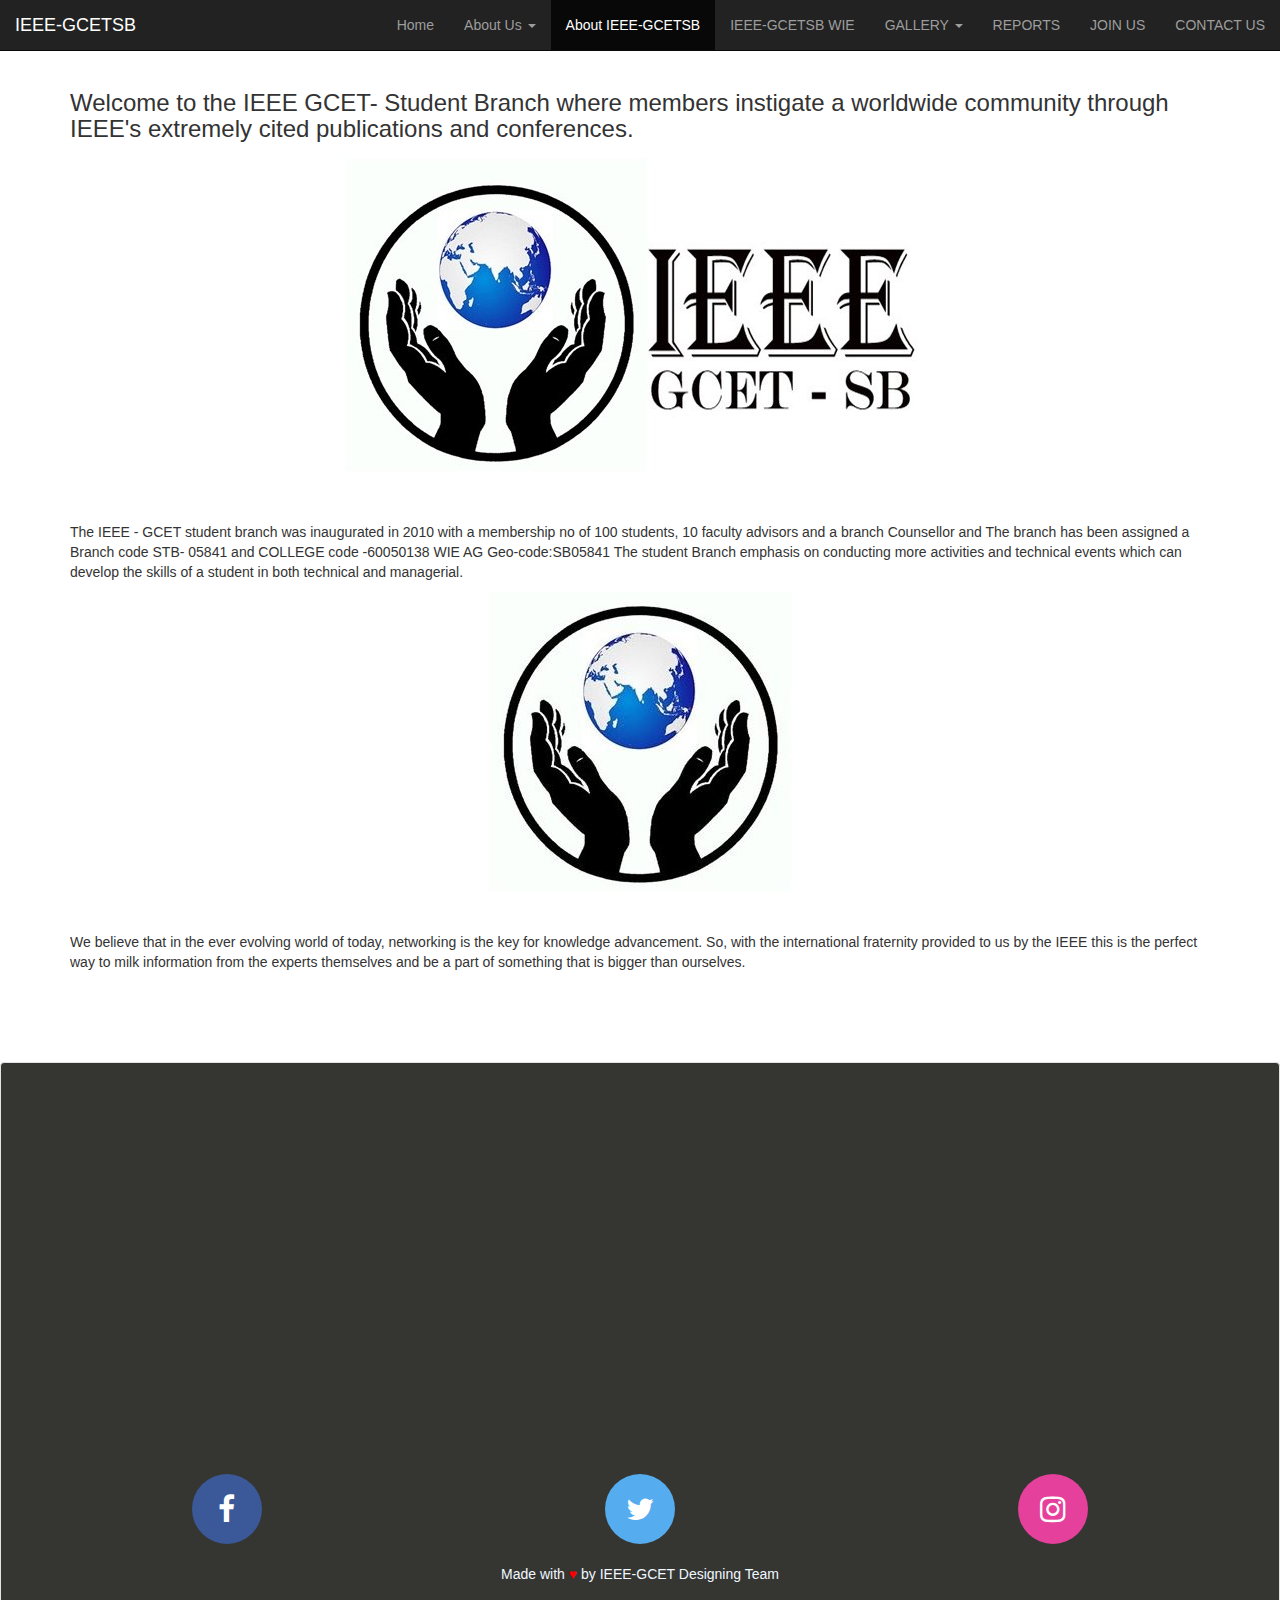
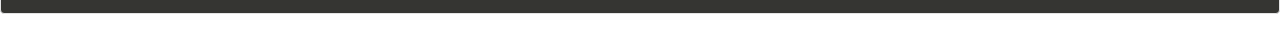
<file: aboutieeegcetsb.html>
<!DOCTYPE html>
<html lang="en">

<head>
    <meta charset="UTF-8">
    <meta name="viewport" content="width=device-width, initial-scale=1.0">
    <meta http-equiv="X-UA-Compatible" content="ie=edge">
    <title>IEEE GCET-SB</title>
    <link rel="shortcut icon" href="https://3.bp.blogspot.com/-KQO1pdufntE/WoKNzBY-bsI/AAAAAAAAAGI/lwPXk5Ss2jQSpM5NYCHuQgugQ5kQid55ACLcBGAs/s1600/Webp.net-resizeimage.png">
    <link rel="stylesheet" href="https://maxcdn.bootstrapcdn.com/bootstrap/3.3.7/css/bootstrap.min.css">
    <link rel="stylesheet" href="https://cdnjs.cloudflare.com/ajax/libs/font-awesome/4.7.0/css/font-awesome.min.css">
    <link rel="stylesheet" href="./footer.css">
    <script src="https://ajax.googleapis.com/ajax/libs/jquery/3.2.1/jquery.min.js"></script>
    <script src="https://maxcdn.bootstrapcdn.com/bootstrap/3.3.7/js/bootstrap.min.js"></script>
    <link rel="stylesheet" href="./footer.css">

    <style>
        body {
            padding-top: 70px;

        }
    </style>
</head>

<body>

        <nav class="navbar navbar-inverse navbar-fixed-top">
                <div class="container-fluid">
                  <!-- Brand and toggle get grouped for better mobile display -->
                  <div class="navbar-header">
                    <button type="button" class="navbar-toggle collapsed" data-toggle="collapse" data-target="#bs-example-navbar-collapse-1"
                      aria-expanded="false">
                      <span class="sr-only">Toggle navigation</span>
                      <span class="icon-bar"></span>
                      <span class="icon-bar"></span>
                      <span class="icon-bar"></span>
                    </button>
                    <a class="navbar-brand" href="#" style="color:white">IEEE-GCETSB</a>
                  </div>
            
                  <!-- Collect the nav links, forms, and other content for toggling -->
                  <div class="collapse navbar-collapse" id="bs-example-navbar-collapse-1">
                    <ul class="nav navbar-nav navbar-right">
                      <li>
                        <a href="./index.html">Home </a>
                      </li>
            
                      <li class="dropdown">
                        <a href="#" class="dropdown-toggle" data-toggle="dropdown" role="button" aria-haspopup="true" aria-expanded="false">About Us
                          <span class="caret"></span>
                        </a>
                        <ul class="dropdown-menu">
                          <li>
                            <a href="./about.html">About IEEE</a>
                          </li>
                          <li>
                            <a href="./about.html#ieeeexcom">IEEE Execom</a>
                          </li>
                          <li>
                            <a href="DESIGN EXECOM.html">Design Execom</a>
                          </li>
    
                        </ul>
                      </li> 
            
                      <li class="active">
                        <a href="./aboutieeegcetsb.html">About IEEE-GCETSB</a>
                      </li>
                      <li>
                        <a href="./ieeewie.html">IEEE-GCETSB WIE</a>
                      </li>
                      <li class="dropdown">
                        <a href="#" class="dropdown-toggle" data-toggle="dropdown" role="button" aria-haspopup="true" aria-expanded="false">GALLERY
                          <span class="caret"></span>
                        </a>
                        <ul class="dropdown-menu">
                          <li>
                            <a href="./DIMG-CODE.html">Images</a>
                          </li>
                          <li>
                            <a href="./VideoGallery.html">Videos</a>
                          </li>
            
                        </ul>
                        <li>
                           <a href="./reports.html">REPORTS</a>
                        </li>
                        <li>
                          <a href="./join.html" >JOIN US</a>
                        </li>
                        <li>
                          <a href="./contact.html">CONTACT US</a>
                        </li>
                     </div>
                  <!-- /.navbar-collapse -->
                </div>
                <!-- /.container-fluid -->
            </nav>

    <div class="container">

        <div class="row">

            <div class="col-xs-12 col-sm-12 col-md-12 col-lg-12">
                <h3>
                    Welcome to the IEEE GCET- Student Branch where members instigate a worldwide community through IEEE's extremely cited publications
                    and conferences.
                </h3>
                <img src="./images/IEEE - LOGO GCET.jpg" alt="gcetsb" srcset="" class="img-responsive center-block">
                <br>
                <br>
                <p>The IEEE - GCET student branch was inaugurated in 2010 with a membership no of 100 students, 10 faculty advisors
                    and a branch Counsellor and The branch has been assigned a Branch code STB- 05841 and COLLEGE code -60050138
                    WIE AG Geo-code:SB05841 The student Branch emphasis on conducting more activities and technical events
                    which can develop the skills of a student in both technical and managerial.</p>
                <img src="./images/ieee.jpg" alt="angcetsb" srcset="" class="img-responsive center-block">
                <br>
                <br>
                <p>We believe that in the ever evolving world of today, networking is the key for knowledge advancement. So,
                    with the international fraternity provided to us by the IEEE this is the perfect way to milk information
                    from the experts themselves and be a part of something that is bigger than ourselves.</p>

            </div>

        </div>

    </div>
    <br>
    <br>
    <br>
    <br>
    <footer>

        <div class="container-fluid well" style="background-color:#353532">



            <!-- <iframe src="https://www.google.com/maps/embed?pb=!1m14!1m8!1m3!1d30437.58103158561!2d78.6160177!3d17.5219417!3m2!1i1024!2i768!4f13.1!3m3!1m2!1s0x3bcb9d3704b16971%3A0x522242e0977760ef!2sGeethanjali+College+of+Engineering+and+Technology!5e0!3m2!1sen!2sin!4v1515588391405" width="1330" height="500" frameborder="0" style="border:0" allowfullscreen></iframe>    
    -->



            <div class="map-responsive">
                <iframe src="https://www.google.com/maps/embed?pb=!1m23!1m12!1m3!1d121752.36390493611!2d78.63239795130801!3d17.518901024117902!2m3!1f0!2f0!3f0!3m2!1i1024!2i768!4f13.1!4m8!3e6!4m0!4m5!1s0x3bcb9d3704b16971%3A0x522242e0977760ef!2sgeethanjali+college!3m2!1d17.5205503!2d78.6310273!5e0!3m2!1sen!2sin!4v1516203517475"
                    width="800" height="200" frameborder="0" style="border:0"></iframe>
            </div>


            <div class="row">
                <div class="container-fluid">

                    <div class="col-xs-12 col-sm-4 col-md-4 col-lg-4 text-center">
                        <br>
                        <a href="https://www.facebook.com/IeeeGcet" class="fa fa-facebook center-block"></a>

                        <br>
                    </div>
                    <div class="col-xs-12 col-sm-4 col-md-4 col-lg-4 text-center">
                        <br>

                        <a href="https://twitter.com/ieee_gcetsb" class="fa fa-twitter center-block "></a>
                        <br>
                    </div>
                    <div class="col-xs-12 col-sm-4  col-md-4 col-lg-4 text-center">
                        <br>
                        <a href="https://www.instagram.com/ieee_gcetsb/" class="fa fa-instagram center-block"></a>
                        <br>
                    </div>

                </div>

            </div>
            <div class="text-center">
                <br>
                <p style="color:aliceblue">Made with
                    <span class="heart" style="color:red">&hearts;</span> by IEEE-GCET Designing Team</p>
            </div>

        </div>


    </footer>



</body>

</html>
</file>
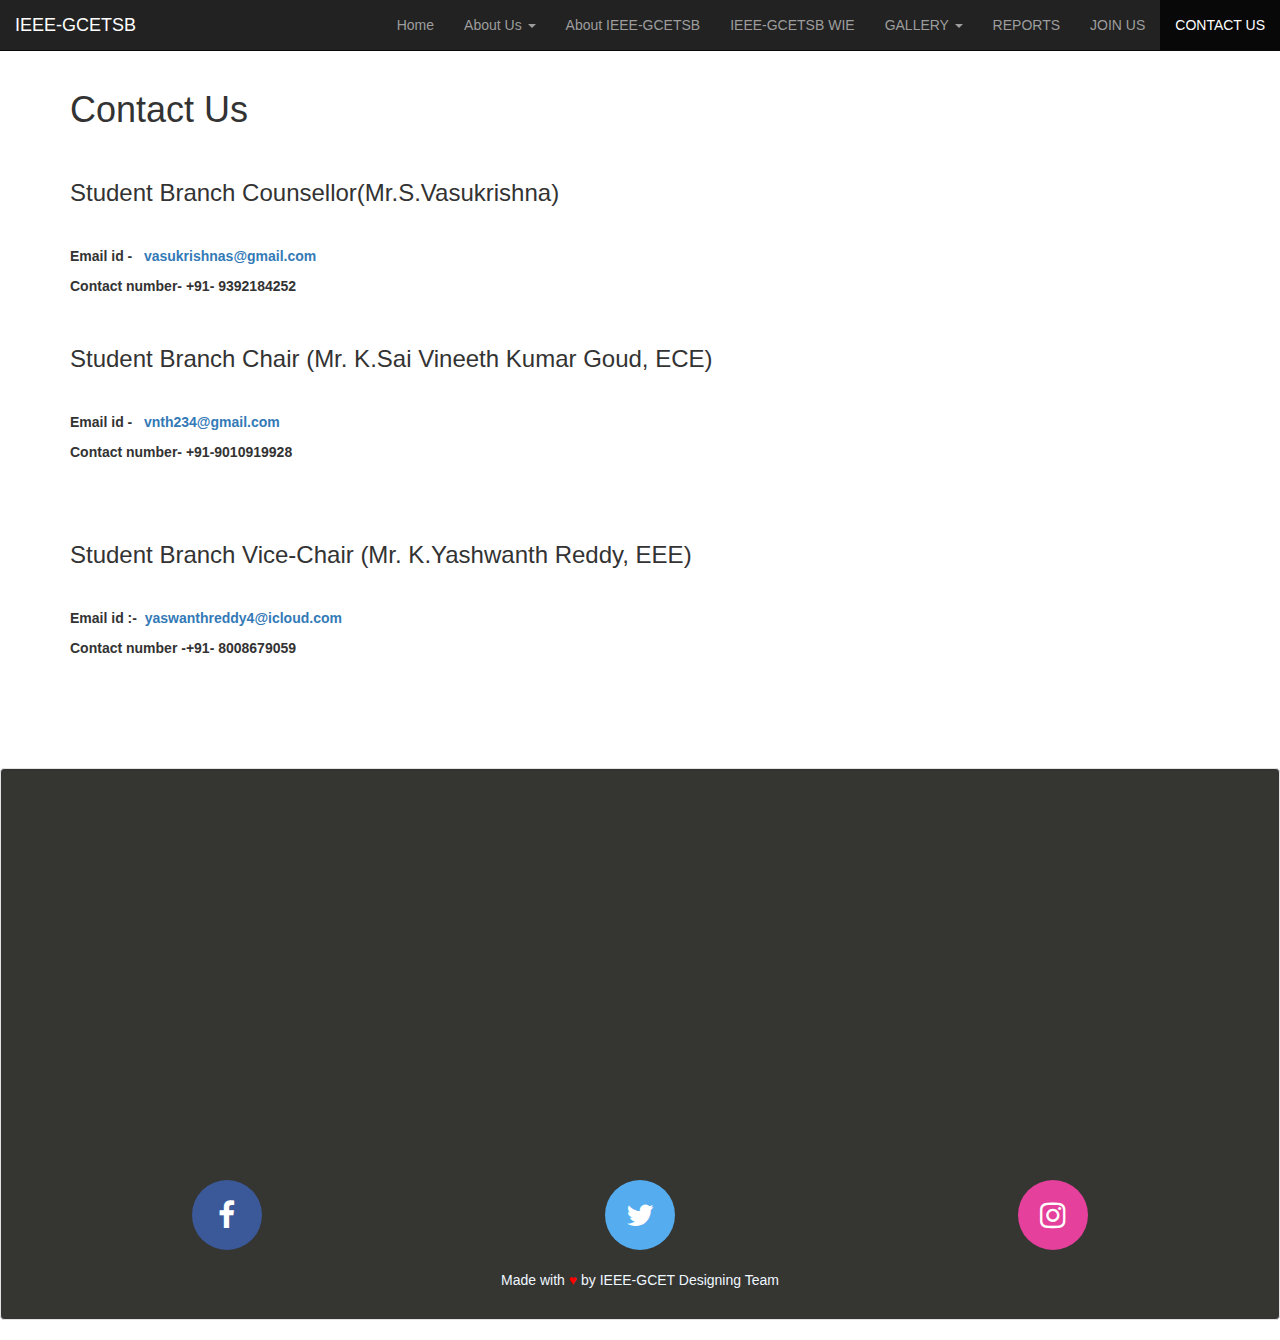
<file: contact.html>
<!DOCTYPE html>
<html lang="en">

<head>
    <meta charset="UTF-8">
    <meta name="viewport" content="width=device-width, initial-scale=1.0">
    <meta http-equiv="X-UA-Compatible" content="ie=edge">
    <title>IEEE GCET-SB</title>
    <link rel="shortcut icon" href="https://3.bp.blogspot.com/-KQO1pdufntE/WoKNzBY-bsI/AAAAAAAAAGI/lwPXk5Ss2jQSpM5NYCHuQgugQ5kQid55ACLcBGAs/s1600/Webp.net-resizeimage.png">
    <link rel="stylesheet" href="https://maxcdn.bootstrapcdn.com/bootstrap/3.3.7/css/bootstrap.min.css">
    <link rel="stylesheet" href="https://cdnjs.cloudflare.com/ajax/libs/font-awesome/4.7.0/css/font-awesome.min.css">
    <link rel="stylesheet" href="./footer.css">
    <script src="https://ajax.googleapis.com/ajax/libs/jquery/3.2.1/jquery.min.js"></script>
    <script src="https://maxcdn.bootstrapcdn.com/bootstrap/3.3.7/js/bootstrap.min.js"></script>
    <link rel="stylesheet" href="./footer.css">

    <style>
        body {
            padding-top: 70px;

        }
    </style>
</head>

<body>

        <nav class="navbar navbar-inverse navbar-fixed-top">
                <div class="container-fluid">
                  <!-- Brand and toggle get grouped for better mobile display -->
                  <div class="navbar-header">
                    <button type="button" class="navbar-toggle collapsed" data-toggle="collapse" data-target="#bs-example-navbar-collapse-1"
                      aria-expanded="false">
                      <span class="sr-only">Toggle navigation</span>
                      <span class="icon-bar"></span>
                      <span class="icon-bar"></span>
                      <span class="icon-bar"></span>
                    </button>
                    <a class="navbar-brand" href="#" style="color:white">IEEE-GCETSB</a>
                  </div>
            
                  <!-- Collect the nav links, forms, and other content for toggling -->
                  <div class="collapse navbar-collapse" id="bs-example-navbar-collapse-1">
                    <ul class="nav navbar-nav navbar-right">
                      <li>
                        <a href="./index.html">Home </a>
                      </li>
            
                      <li class="dropdown">
                        <a href="#" class="dropdown-toggle" data-toggle="dropdown" role="button" aria-haspopup="true" aria-expanded="false">About Us
                          <span class="caret"></span>
                        </a>
                        <ul class="dropdown-menu">
                          <li>
                            <a href="./about.html">About IEEE</a>
                          </li>
                          <li>
                            <a href="./about.html#ieeeexcom">IEEE Execom</a>
                          </li>
                          <li>
                            <a href="DESIGN EXECOM.html">Design Execom</a>
                          </li>
    
                        </ul>
                      </li> 
            
                      <li>
                        <a href="./aboutieeegcetsb.html">About IEEE-GCETSB</a>
                      </li>
                      <li>
                        <a href="./ieeewie.html">IEEE-GCETSB WIE</a>
                      </li>
                      <li class="dropdown">
                        <a href="#" class="dropdown-toggle" data-toggle="dropdown" role="button" aria-haspopup="true" aria-expanded="false">GALLERY
                          <span class="caret"></span>
                        </a>
                        <ul class="dropdown-menu">
                          <li>
                            <a href="./DIMG-CODE.html">Images</a>
                          </li>
                          <li>
                            <a href="./VideoGallery.html">Videos</a>
                          </li>
            
                        </ul>
                        <li>
                           <a href="./reports.html">REPORTS</a>
                        </li>
                        <li>
                          <a href="./join.html" >JOIN US</a>
                        </li>
                        <li class="active">
                          <a href="./contact.html">CONTACT US</a>
                        </li>
                     </div>
                  <!-- /.navbar-collapse -->
                </div>
                <!-- /.container-fluid -->
            </nav>

    <div class="container">

        <div class="row">

            <div class="col-xs-12 col-sm-12 col-md-12 col-lg-12">
                <h1>Contact Us</h1>
                <br>
                <h3>Student Branch Counsellor(Mr.S.Vasukrishna)</h3>
                <p>&nbsp;</p>
                <p>
                    <strong>Email id -&nbsp;&nbsp;
                        <a href="mailto:%20vasukrishnas@gmail.com">vasukrishnas@gmail.com</a>
                    </strong>
                </p>
                <p>
                    <strong>Contact number- +91-</strong>
                    <strong>9392184252</strong>
                </p>
                <p>&nbsp;</p>
                <h3>Student Branch Chair (Mr. K.Sai Vineeth Kumar Goud, ECE)</h3>
                <p>
                    <strong>&nbsp;</strong>
                </p>
                <p>
                    <strong>Email id -&nbsp; </strong>
                    <a href="mailto:%20vnth234@gmail.com">
                        <strong>&nbsp;vnth234@gmail.com</strong>
                    </a>
                </p>
                <p>
                    <strong>Contact number- +91-9010919928</strong>
                </p>
                <h1>&nbsp;</h1>
                <h3>Student Branch Vice-Chair (Mr. K.Yashwanth Reddy, EEE)</h3>
                <p>
                    <strong>&nbsp;</strong>
                </p>
                <p>
                    <strong>Email id :-&nbsp; </strong>
                    <a href="mailto:yaswanthreddy4@icloud.com">
                        <strong>yaswanthreddy4@icloud.com</strong>
                    </a>
                </p>
                <p>
                    <strong>Contact number -+91- 8008679059</strong>
                </p>
                <h1>
                    <br />
                    <br />
                </h1>
            </div>

        </div>

    </div>

    <footer>

        <div class="container-fluid well" style="background-color:#353532">



            <!-- <iframe src="https://www.google.com/maps/embed?pb=!1m14!1m8!1m3!1d30437.58103158561!2d78.6160177!3d17.5219417!3m2!1i1024!2i768!4f13.1!3m3!1m2!1s0x3bcb9d3704b16971%3A0x522242e0977760ef!2sGeethanjali+College+of+Engineering+and+Technology!5e0!3m2!1sen!2sin!4v1515588391405" width="1330" height="500" frameborder="0" style="border:0" allowfullscreen></iframe>    
    -->



            <div class="map-responsive">
                <iframe src="https://www.google.com/maps/embed?pb=!1m23!1m12!1m3!1d121752.36390493611!2d78.63239795130801!3d17.518901024117902!2m3!1f0!2f0!3f0!3m2!1i1024!2i768!4f13.1!4m8!3e6!4m0!4m5!1s0x3bcb9d3704b16971%3A0x522242e0977760ef!2sgeethanjali+college!3m2!1d17.5205503!2d78.6310273!5e0!3m2!1sen!2sin!4v1516203517475"
                    width="800" height="200" frameborder="0" style="border:0"></iframe>
            </div>


            <div class="row">
                <div class="container-fluid">

                    <div class="col-xs-12 col-sm-4 col-md-4 col-lg-4 text-center">
                        <br>
                        <a href="https://www.facebook.com/IeeeGcet" class="fa fa-facebook center-block"></a>

                        <br>
                    </div>
                    <div class="col-xs-12 col-sm-4 col-md-4 col-lg-4 text-center">
                        <br>

                        <a href="https://twitter.com/ieee_gcetsb" class="fa fa-twitter center-block "></a>
                        <br>
                    </div>
                    <div class="col-xs-12 col-sm-4  col-md-4 col-lg-4 text-center">
                        <br>
                        <a href="https://www.instagram.com/ieee_gcetsb/" class="fa fa-instagram center-block"></a>
                        <br>
                    </div>

                </div>

            </div>
            <div class="text-center">
                <br>
                <p style="color:aliceblue">Made with
                    <span class="heart" style="color:red">&hearts;</span> by IEEE-GCET Designing Team</p>
            </div>

        </div>


    </footer>

</body>

</html>
</file>
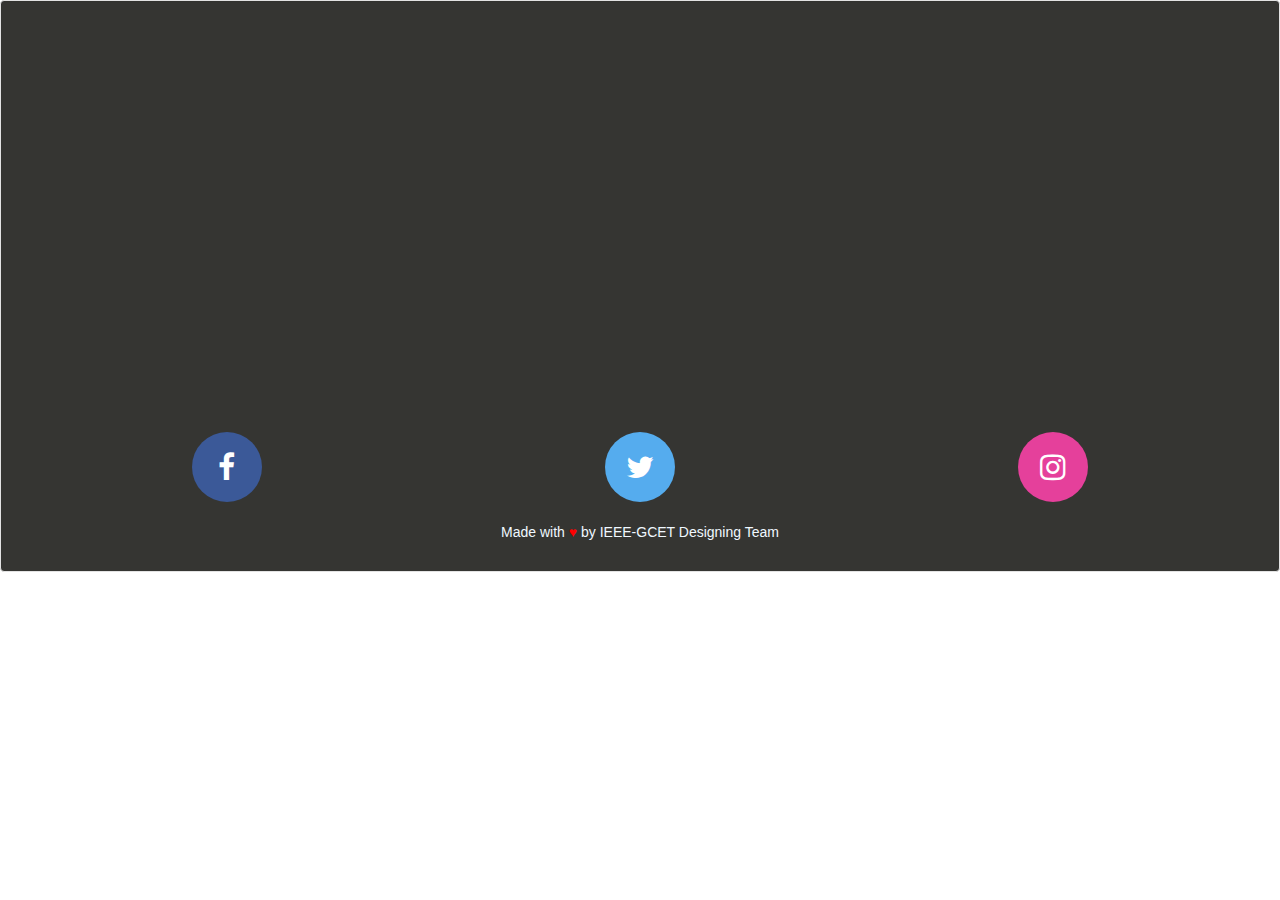
<file: footer.html>
<head>
    <link rel="stylesheet" href="https://cdnjs.cloudflare.com/ajax/libs/font-awesome/4.7.0/css/font-awesome.min.css">
    <link rel="stylesheet" href="https://maxcdn.bootstrapcdn.com/bootstrap/3.3.7/css/bootstrap.min.css" integrity="sha384-BVYiiSIFeK1dGmJRAkycuHAHRg32OmUcww7on3RYdg4Va+PmSTsz/K68vbdEjh4u"
    crossorigin="anonymous">
    <!-- Latest compiled and minified JavaScript -->
    <script src="https://maxcdn.bootstrapcdn.com/bootstrap/3.3.7/js/bootstrap.min.js" integrity="sha384-Tc5IQib027qvyjSMfHjOMaLkfuWVxZxUPnCJA7l2mCWNIpG9mGCD8wGNIcPD7Txa"
    crossorigin="anonymous"></script>
    <link rel="stylesheet" href="./footer.css">
</head>
<body>
    <footer>
       <div class="container-fluid well" style="background-color:#353532">
       <!-- <iframe src="https://www.google.com/maps/embed?pb=!1m14!1m8!1m3!1d30437.58103158561!2d78.6160177!3d17.5219417!3m2!1i1024!2i768!4f13.1!3m3!1m2!1s0x3bcb9d3704b16971%3A0x522242e0977760ef!2sGeethanjali+College+of+Engineering+and+Technology!5e0!3m2!1sen!2sin!4v1515588391405" width="1330" height="500" frameborder="0" style="border:0" allowfullscreen></iframe>  -->  
         <div class="map-responsive">
            <iframe src="https://www.google.com/maps/embed?pb=!1m23!1m12!1m3!1d121752.36390493611!2d78.63239795130801!3d17.518901024117902!2m3!1f0!2f0!3f0!3m2!1i1024!2i768!4f13.1!4m8!3e6!4m0!4m5!1s0x3bcb9d3704b16971%3A0x522242e0977760ef!2sgeethanjali+college!3m2!1d17.5205503!2d78.6310273!5e0!3m2!1sen!2sin!4v1516203517475"
             width="800" height="200" frameborder="0" style="border:0"></iframe>
         </div><br>

         <div class="row">
           <div class="container-fluid">
              <div class="col-xs-12 col-sm-4 col-md-4 col-lg-4">
                 <br>
                 <a href="#" class="fa fa-facebook center-block"></a>
                 <br>
              </div>
              <div class="col-xs-12 col-sm-4 col-md-4 col-lg-4">
                 <br>
                 <a href="#" class="fa fa-twitter center-block"></a>
                 <br>
              </div>
              <div class="col-xs-12 col-sm-4  col-md-4 col-lg-4">
                 <br>
                 <a href="#" class="fa fa-instagram center-block"></a>
                 <br>
              </div>
           </div>
         </div>
 
         <div class="text-center">
            <p style="color:aliceblue">Made with
               <span class="heart" style="color:red">&hearts;</span> by IEEE-GCET Designing Team
            </p>
         </div>
       </div>
    </footer>
</body>
</file>
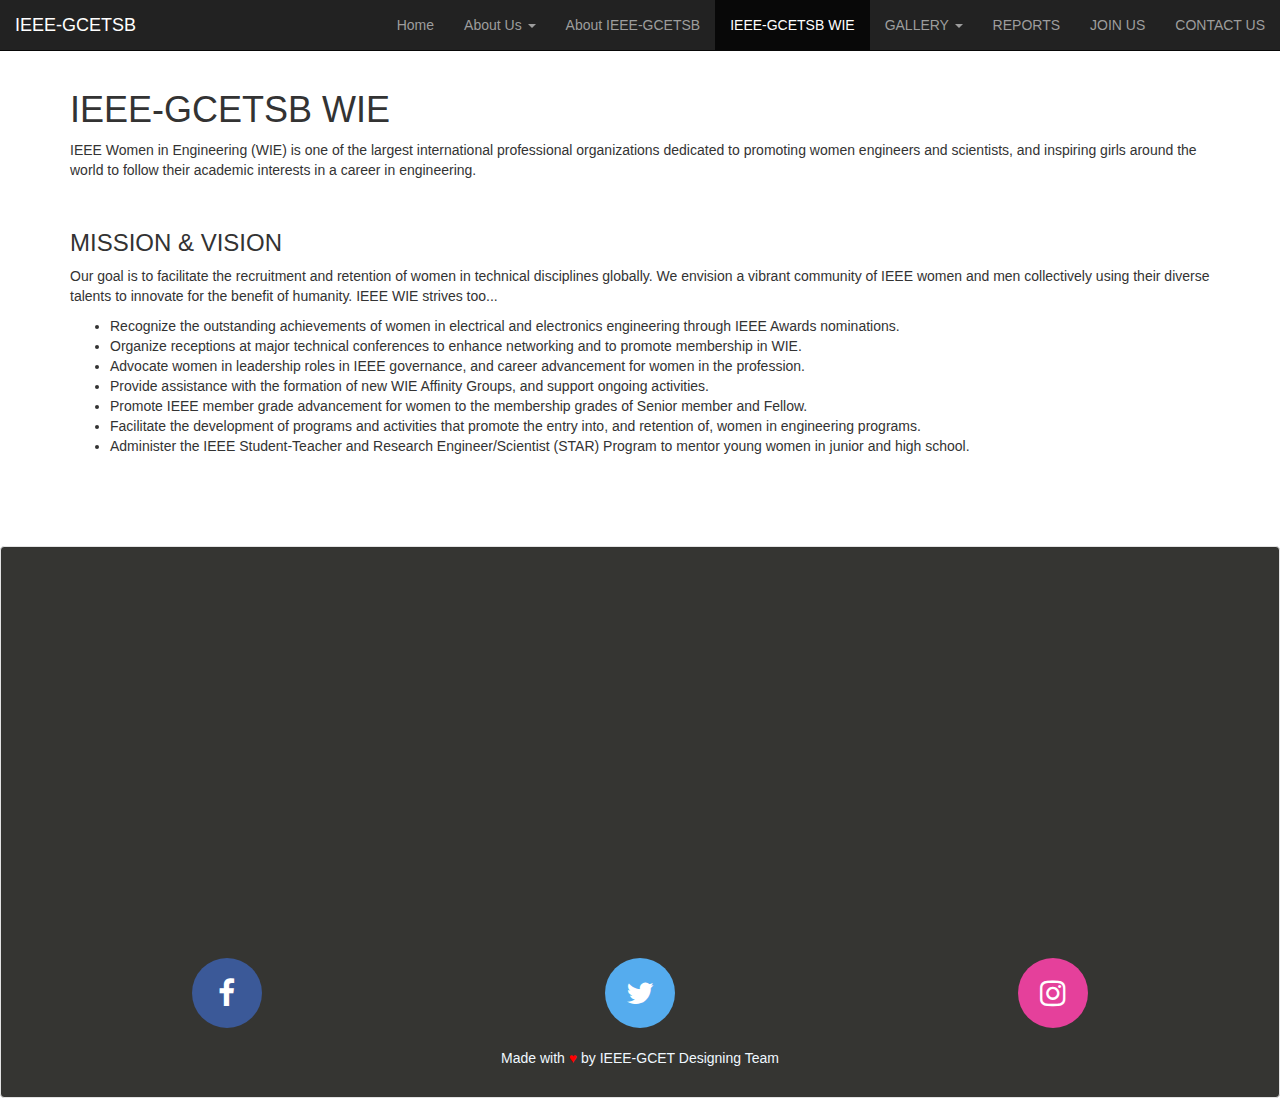
<file: ieeewie.html>
<!DOCTYPE html>
<html lang="en">

<head>
    <meta charset="UTF-8">
    <meta name="viewport" content="width=device-width, initial-scale=1.0">
    <meta http-equiv="X-UA-Compatible" content="ie=edge">
    <title>IEEE GCET-SB</title>
    <link rel="shortcut icon" href="https://3.bp.blogspot.com/-KQO1pdufntE/WoKNzBY-bsI/AAAAAAAAAGI/lwPXk5Ss2jQSpM5NYCHuQgugQ5kQid55ACLcBGAs/s1600/Webp.net-resizeimage.png">
    <link rel="stylesheet" href="https://maxcdn.bootstrapcdn.com/bootstrap/3.3.7/css/bootstrap.min.css">
    <link rel="stylesheet" href="https://cdnjs.cloudflare.com/ajax/libs/font-awesome/4.7.0/css/font-awesome.min.css">
    <link rel="stylesheet" href="./footer.css">
    <script src="https://ajax.googleapis.com/ajax/libs/jquery/3.2.1/jquery.min.js"></script>
    <script src="https://maxcdn.bootstrapcdn.com/bootstrap/3.3.7/js/bootstrap.min.js"></script>
    <link rel="stylesheet" href="./footer.css">

    <style>
        body {
            padding-top: 70px;

        }
    </style>
</head>

<body>

        <nav class="navbar navbar-inverse navbar-fixed-top">
                <div class="container-fluid">
                  <!-- Brand and toggle get grouped for better mobile display -->
                  <div class="navbar-header">
                    <button type="button" class="navbar-toggle collapsed" data-toggle="collapse" data-target="#bs-example-navbar-collapse-1"
                      aria-expanded="false">
                      <span class="sr-only">Toggle navigation</span>
                      <span class="icon-bar"></span>
                      <span class="icon-bar"></span>
                      <span class="icon-bar"></span>
                    </button>
                    <a class="navbar-brand" href="#" style="color:white">IEEE-GCETSB</a>
                  </div>
            
                  <!-- Collect the nav links, forms, and other content for toggling -->
                  <div class="collapse navbar-collapse" id="bs-example-navbar-collapse-1">
                    <ul class="nav navbar-nav navbar-right">
                      <li>
                        <a href="./index.html">Home </a>
                      </li>
            
                      <li class="dropdown">
                        <a href="#" class="dropdown-toggle" data-toggle="dropdown" role="button" aria-haspopup="true" aria-expanded="false">About Us
                          <span class="caret"></span>
                        </a>
                        <ul class="dropdown-menu">
                          <li>
                            <a href="./about.html">About IEEE</a>
                          </li>
                          <li>
                            <a href="./about.html#ieeeexcom">IEEE Execom</a>
                          </li>
                          <li>
                            <a href="DESIGN EXECOM.html">Design Execom</a>
                          </li>
    
                        </ul>
                      </li> 
            
                      <li>
                        <a href="./aboutieeegcetsb.html">About IEEE-GCETSB</a>
                      </li>
                      <li class="active">
                        <a href="./ieeewie.html">IEEE-GCETSB WIE</a>
                      </li>
                      <li class="dropdown">
                        <a href="#" class="dropdown-toggle" data-toggle="dropdown" role="button" aria-haspopup="true" aria-expanded="false">GALLERY
                          <span class="caret"></span>
                        </a>
                        <ul class="dropdown-menu">
                          <li>
                            <a href="./DIMG-CODE.html">Images</a>
                          </li>
                          <li>
                            <a href="./VideoGallery.html">Videos</a>
                          </li>
            
                        </ul>
                        <li>
                           <a href="./reports.html">REPORTS</a>
                        </li>
                        <li>
                          <a href="./join.html" >JOIN US</a>
                        </li>
                        <li>
                          <a href="./contact.html">CONTACT US</a>
                        </li>
                     </div>
                  <!-- /.navbar-collapse -->
                </div>
                <!-- /.container-fluid -->
            </nav>

    <div class="container">

        <div class="row">

            <div class="col-xs-12 col-sm-12 col-md-12 col-lg-12">
                <h1>IEEE-GCETSB WIE </h1>
                <p>IEEE Women in Engineering (WIE) is one of the largest international professional organizations dedicated
                    to promoting women engineers and scientists, and inspiring girls around the world to follow their academic
                    interests in a career in engineering.</p>
                <br>
                <h3>MISSION & VISION</h3>
                <p>Our goal is to facilitate the recruitment and retention of women in technical disciplines globally. We envision
                    a vibrant community of IEEE women and men collectively using their diverse talents to innovate for the
                    benefit of humanity. IEEE WIE strives too...
                </p>
                <ul>
                    <li>Recognize the outstanding achievements of women in electrical and electronics engineering through IEEE
                        Awards nominations.</li>
                    <li>Organize receptions at major technical conferences to enhance networking and to promote membership in
                        WIE.
                    </li>
                    <li>Advocate women in leadership roles in IEEE governance, and career advancement for women in the profession.</li>
                    <li>Provide assistance with the formation of new WIE Affinity Groups, and support ongoing activities.</li>
                    <li>Promote IEEE member grade advancement for women to the membership grades of Senior member and Fellow.</li>
                    <li>Facilitate the development of programs and activities that promote the entry into, and retention of,
                        women in engineering programs.</li>
                    <li>Administer the IEEE Student-Teacher and Research Engineer/Scientist (STAR) Program to mentor young women
                        in junior and high school.</li>




                </ul>

            </div>

        </div>

    </div>
    <br>
    <br>
    <br>
    <br>

    <footer>

        <div class="container-fluid well" style="background-color:#353532">



            <!-- <iframe src="https://www.google.com/maps/embed?pb=!1m14!1m8!1m3!1d30437.58103158561!2d78.6160177!3d17.5219417!3m2!1i1024!2i768!4f13.1!3m3!1m2!1s0x3bcb9d3704b16971%3A0x522242e0977760ef!2sGeethanjali+College+of+Engineering+and+Technology!5e0!3m2!1sen!2sin!4v1515588391405" width="1330" height="500" frameborder="0" style="border:0" allowfullscreen></iframe>    
    -->



            <div class="map-responsive">
                <iframe src="https://www.google.com/maps/embed?pb=!1m23!1m12!1m3!1d121752.36390493611!2d78.63239795130801!3d17.518901024117902!2m3!1f0!2f0!3f0!3m2!1i1024!2i768!4f13.1!4m8!3e6!4m0!4m5!1s0x3bcb9d3704b16971%3A0x522242e0977760ef!2sgeethanjali+college!3m2!1d17.5205503!2d78.6310273!5e0!3m2!1sen!2sin!4v1516203517475"
                    width="800" height="200" frameborder="0" style="border:0"></iframe>
            </div>


            <div class="row">
                <div class="container-fluid">

                    <div class="col-xs-12 col-sm-4 col-md-4 col-lg-4 text-center">
                        <br>
                        <a href="https://www.facebook.com/IeeeGcet" class="fa fa-facebook center-block"></a>

                        <br>
                    </div>
                    <div class="col-xs-12 col-sm-4 col-md-4 col-lg-4 text-center">
                        <br>

                        <a href="https://twitter.com/ieee_gcetsb" class="fa fa-twitter center-block "></a>
                        <br>
                    </div>
                    <div class="col-xs-12 col-sm-4  col-md-4 col-lg-4 text-center">
                        <br>
                        <a href="https://www.instagram.com/ieee_gcetsb/" class="fa fa-instagram center-block"></a>
                        <br>
                    </div>

                </div>

            </div>
            <div class="text-center">
                <br>
                <p style="color:aliceblue">Made with
                    <span class="heart" style="color:red">&hearts;</span> by IEEE-GCET Designing Team</p>
            </div>

        </div>


    </footer>

</body>

</html>
</file>
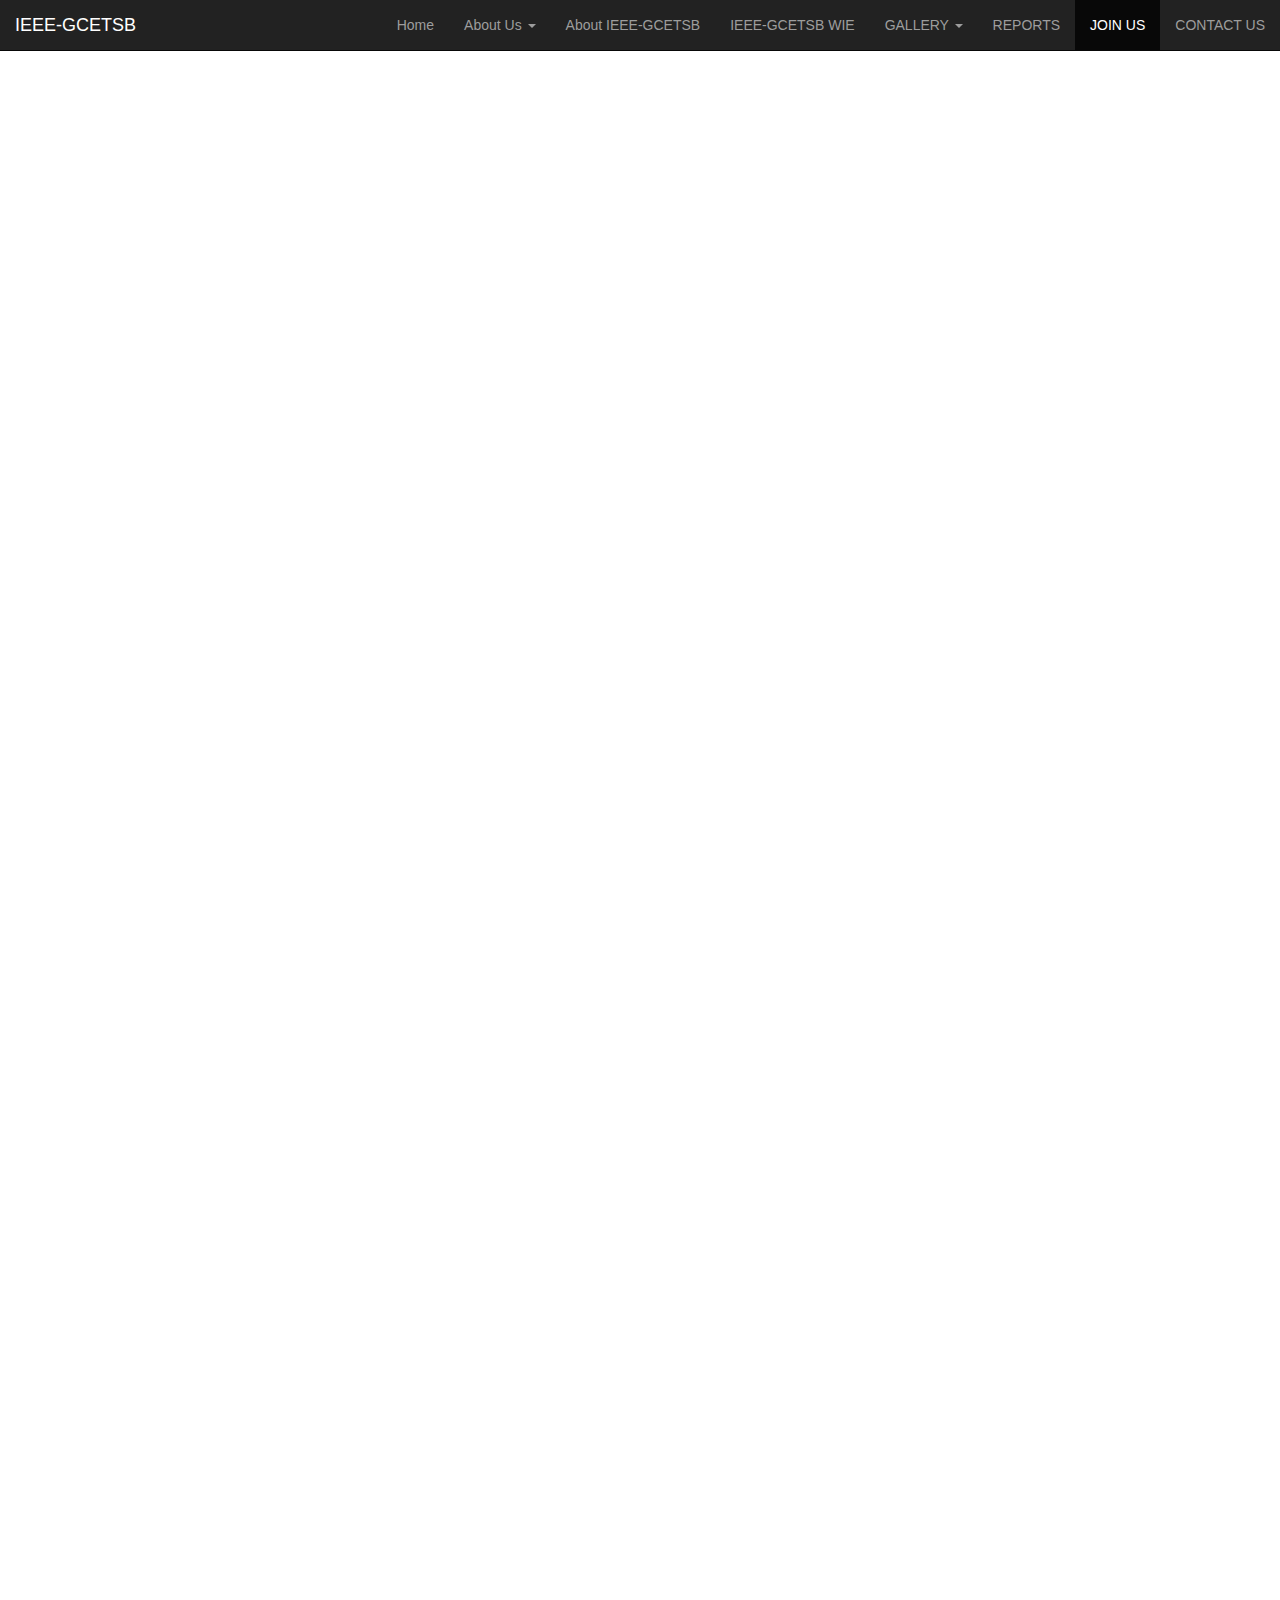
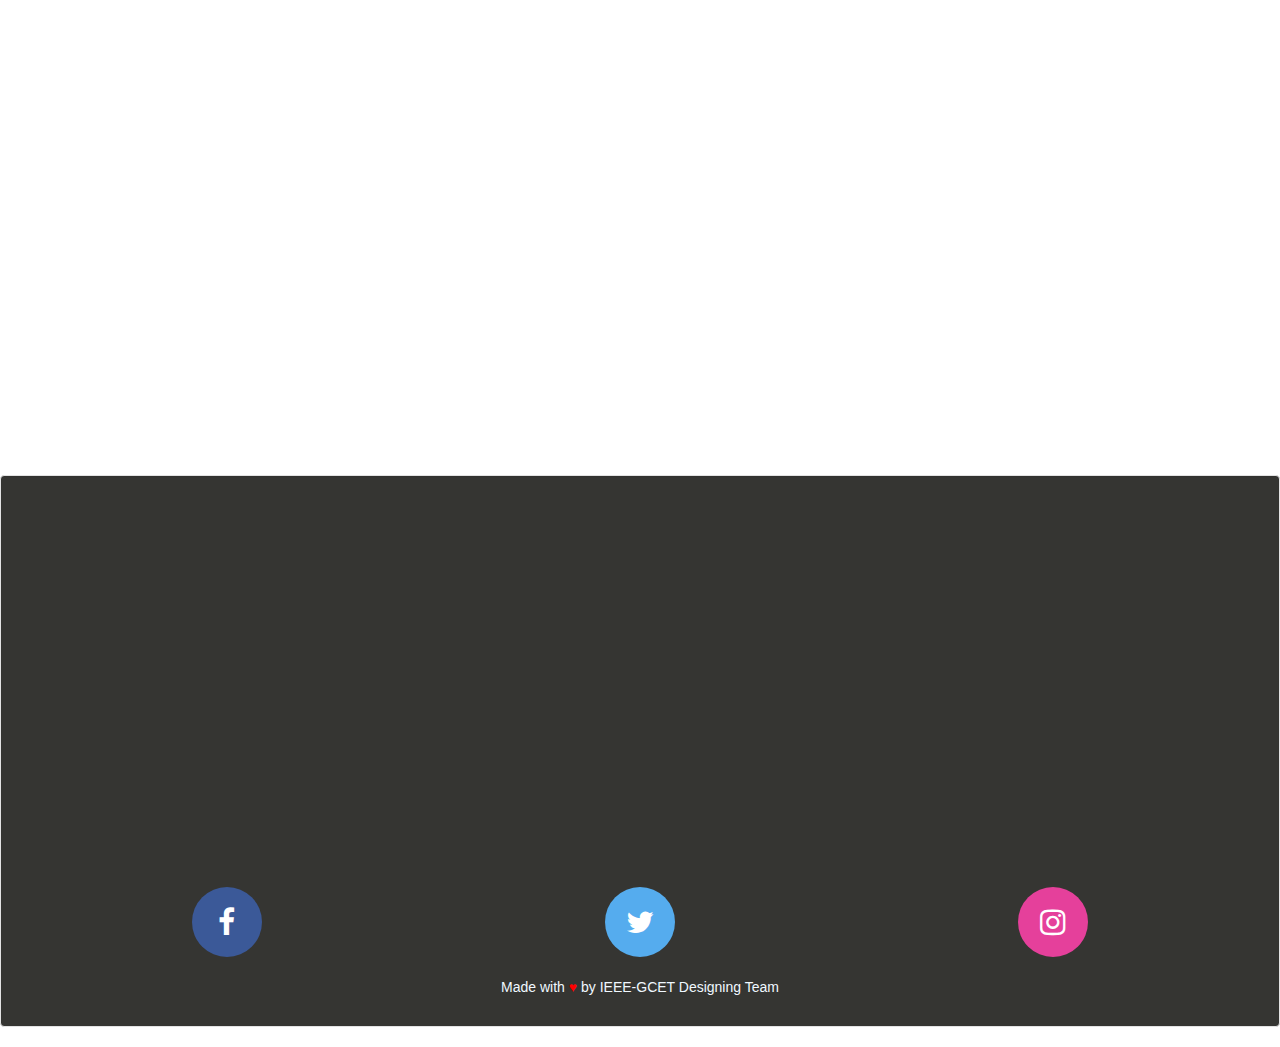
<file: join.html>
<!DOCTYPE html>
<html lang="en">

<head>
  <meta charset="UTF-8">
  <meta name="viewport" content="width=device-width, initial-scale=1.0">
  <meta http-equiv="X-UA-Compatible" content="ie=edge">
  <title>IEEE GCET-SB</title>
  <link rel="shortcut icon" href="https://3.bp.blogspot.com/-KQO1pdufntE/WoKNzBY-bsI/AAAAAAAAAGI/lwPXk5Ss2jQSpM5NYCHuQgugQ5kQid55ACLcBGAs/s1600/Webp.net-resizeimage.png">
  <link rel="stylesheet" href="https://maxcdn.bootstrapcdn.com/bootstrap/3.3.7/css/bootstrap.min.css">
  <link rel="stylesheet" href="https://cdnjs.cloudflare.com/ajax/libs/font-awesome/4.7.0/css/font-awesome.min.css">
  <link rel="stylesheet" href="./footer.css">
  <script src="https://ajax.googleapis.com/ajax/libs/jquery/3.2.1/jquery.min.js"></script>
  <script src="https://maxcdn.bootstrapcdn.com/bootstrap/3.3.7/js/bootstrap.min.js"></script>
  <link rel="stylesheet" href="./footer.css">

  <style>
    body {
      padding-top: 70px;

    }
  </style>
</head>

<body>

    <nav class="navbar navbar-inverse navbar-fixed-top">
        <div class="container-fluid">
          <!-- Brand and toggle get grouped for better mobile display -->
          <div class="navbar-header">
            <button type="button" class="navbar-toggle collapsed" data-toggle="collapse" data-target="#bs-example-navbar-collapse-1"
              aria-expanded="false">
              <span class="sr-only">Toggle navigation</span>
              <span class="icon-bar"></span>
              <span class="icon-bar"></span>
              <span class="icon-bar"></span>
            </button>
            <a class="navbar-brand" href="#" style="color:white">IEEE-GCETSB</a>
          </div>
    
          <!-- Collect the nav links, forms, and other content for toggling -->
          <div class="collapse navbar-collapse" id="bs-example-navbar-collapse-1">
            <ul class="nav navbar-nav navbar-right">
              <li>
                <a href="./index.html">Home </a>
              </li>
    
              <li class="dropdown">
                <a href="#" class="dropdown-toggle" data-toggle="dropdown" role="button" aria-haspopup="true" aria-expanded="false">About Us
                  <span class="caret"></span>
                </a>
                <ul class="dropdown-menu">
                  <li>
                    <a href="./about.html">About IEEE</a>
                  </li>
                  <li>
                    <a href="./about.html#ieeeexcom">IEEE Execom</a>
                  </li>
                  <li>
                    <a href="DESIGN EXECOM.html">Design Execom</a>
                  </li>

                </ul>
              </li> 
    
              <li>
                <a href="./aboutieeegcetsb.html">About IEEE-GCETSB</a>
              </li>
              <li>
                <a href="./ieeewie.html">IEEE-GCETSB WIE</a>
              </li>
              <li class="dropdown">
                <a href="#" class="dropdown-toggle" data-toggle="dropdown" role="button" aria-haspopup="true" aria-expanded="false">GALLERY
                  <span class="caret"></span>
                </a>
                <ul class="dropdown-menu">
                  <li>
                    <a href="./DIMG-CODE.html">Images</a>
                  </li>
                  <li>
                    <a href="./VideoGallery.html">Videos</a>
                  </li>
    
                </ul>
                <li>
                   <a href="./reports.html">REPORTS</a>
                </li>
                <li class="active">
                  <a href="./join.html" >JOIN US</a>
                </li>
                <li>
                  <a href="./contact.html">CONTACT US</a>
                </li>
             </div>
          <!-- /.navbar-collapse -->
        </div>
        <!-- /.container-fluid -->
    </nav>

  <div class="container-fluid text-center">
    <iframe src="https://docs.google.com/forms/d/e/1FAIpQLSfxqd4xfMU938pywLj3pmkvFoVwVZF6xWeBTva3GePPQplGLA/viewform?embedded=true"
      width="100%" height="2000" frameborder="0" marginheight="0" marginwidth="0">Loading...</iframe>

  </div>
  <footer>

    <div class="container-fluid well" style="background-color:#353532">



      <!-- <iframe src="https://www.google.com/maps/embed?pb=!1m14!1m8!1m3!1d30437.58103158561!2d78.6160177!3d17.5219417!3m2!1i1024!2i768!4f13.1!3m3!1m2!1s0x3bcb9d3704b16971%3A0x522242e0977760ef!2sGeethanjali+College+of+Engineering+and+Technology!5e0!3m2!1sen!2sin!4v1515588391405" width="1330" height="500" frameborder="0" style="border:0" allowfullscreen></iframe>    
-->



      <div class="map-responsive">
        <iframe src="https://www.google.com/maps/embed?pb=!1m23!1m12!1m3!1d121752.36390493611!2d78.63239795130801!3d17.518901024117902!2m3!1f0!2f0!3f0!3m2!1i1024!2i768!4f13.1!4m8!3e6!4m0!4m5!1s0x3bcb9d3704b16971%3A0x522242e0977760ef!2sgeethanjali+college!3m2!1d17.5205503!2d78.6310273!5e0!3m2!1sen!2sin!4v1516203517475"
          width="800" height="200" frameborder="0" style="border:0"></iframe>
      </div>


      <div class="row">
        <div class="container-fluid">

          <div class="col-xs-12 col-sm-4 col-md-4 col-lg-4 text-center">
            <br>
            <a href="https://www.facebook.com/IeeeGcet" class="fa fa-facebook center-block"></a>

            <br>
          </div>
          <div class="col-xs-12 col-sm-4 col-md-4 col-lg-4 text-center">
            <br>

            <a href="https://twitter.com/ieee_gcetsb" class="fa fa-twitter center-block "></a>
            <br>
          </div>
          <div class="col-xs-12 col-sm-4  col-md-4 col-lg-4 text-center">
            <br>
            <a href="https://www.instagram.com/ieee_gcetsb/" class="fa fa-instagram center-block"></a>
            <br>
          </div>

        </div>

      </div>
      <div class="text-center">
        <br>
        <p style="color:aliceblue">Made with
          <span class="heart" style="color:red">&hearts;</span> by IEEE-GCET Designing Team</p>
      </div>

    </div>


  </footer>
</body>

</html>
</file>
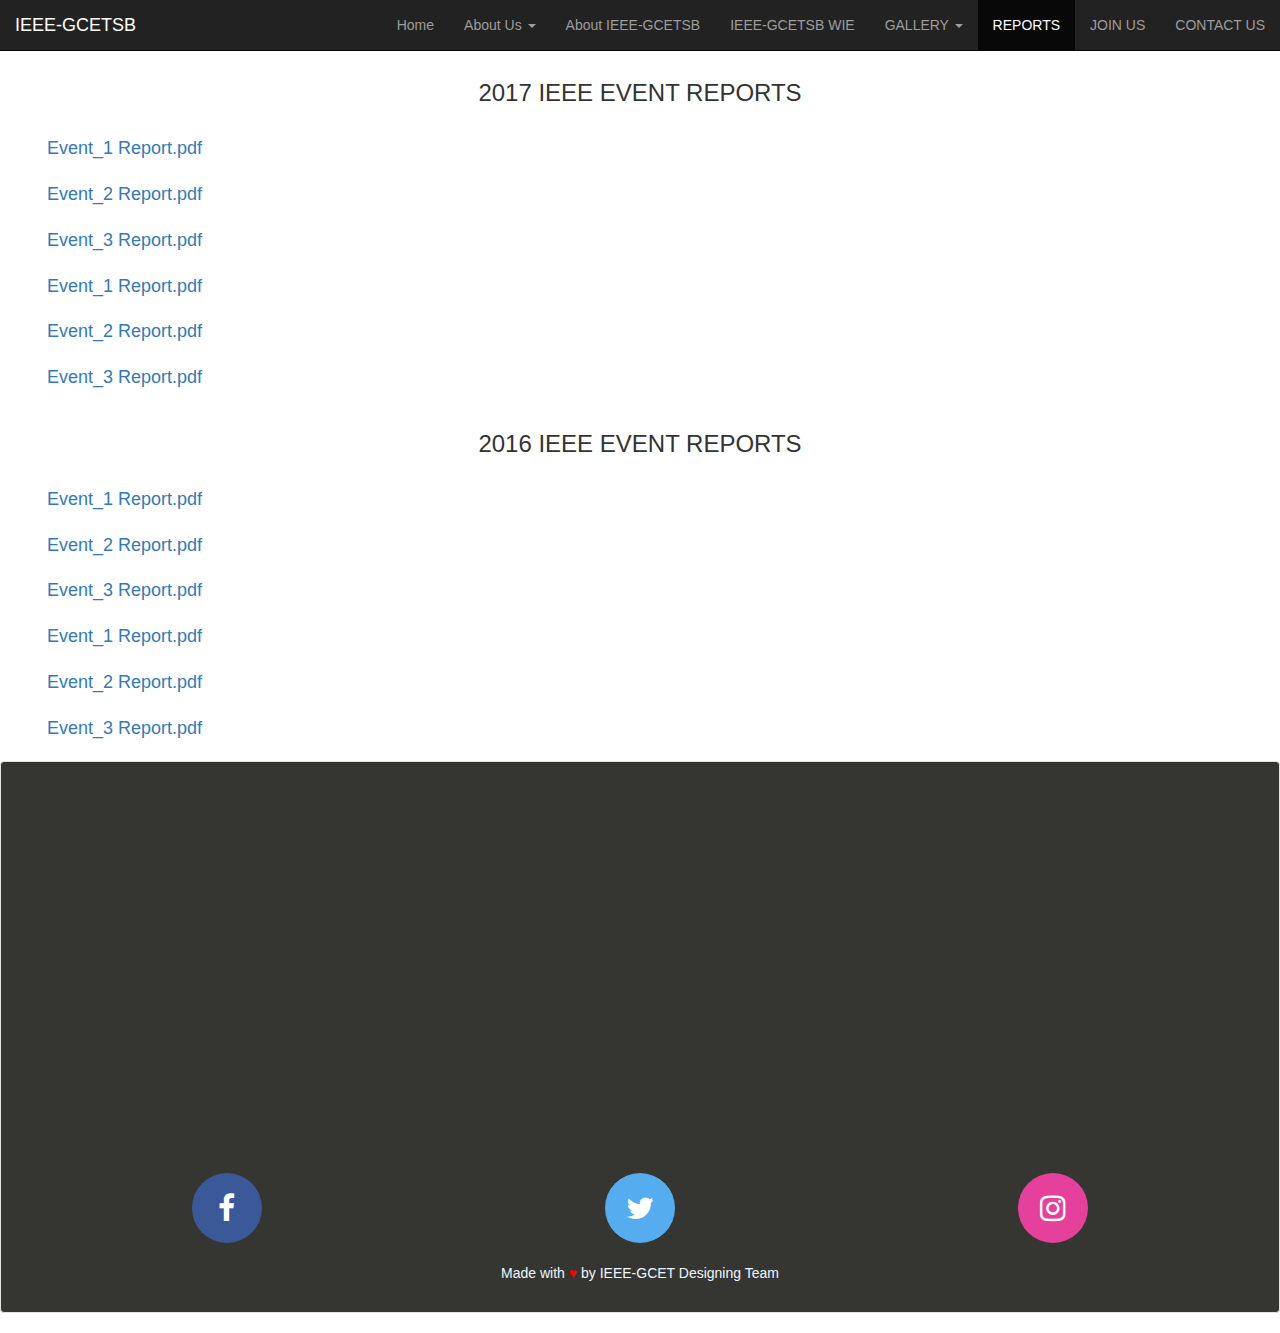
<file: reports.html>
<!DOCTYPE html>
<html lang="en">

<head>
  <meta charset="UTF-8">
  <meta name="viewport" content="width=device-width, initial-scale=1.0">
  <meta http-equiv="X-UA-Compatible" content="ie=edge">
  <title>IEEE GCET-SB</title>
  <link rel="shortcut icon" href="https://3.bp.blogspot.com/-KQO1pdufntE/WoKNzBY-bsI/AAAAAAAAAGI/lwPXk5Ss2jQSpM5NYCHuQgugQ5kQid55ACLcBGAs/s1600/Webp.net-resizeimage.png">
  <link rel="shortcut icon" href="http://educationsummits.kabconsultants.com/Logos/Prof_Inst/25.jpg">
  <link rel="stylesheet" href="https://maxcdn.bootstrapcdn.com/bootstrap/3.3.7/css/bootstrap.min.css">
  <link rel="stylesheet" href="https://cdnjs.cloudflare.com/ajax/libs/font-awesome/4.7.0/css/font-awesome.min.css">
  <script src="https://ajax.googleapis.com/ajax/libs/jquery/3.2.1/jquery.min.js"></script>
  <script src="https://maxcdn.bootstrapcdn.com/bootstrap/3.3.7/js/bootstrap.min.js"></script>
  <link rel="stylesheet" href="./footer.css">
  <style>
  body{
    margin-top:100;
    padding:0;
    }
    main{
    width:95%;
    margin:0px auto;
    }
   main a{
    font-size: 18px;    
    }
</style>
</head>
<body>
        <nav class="navbar navbar-inverse navbar-fixed-top">
                <div class="container-fluid">
                  <!-- Brand and toggle get grouped for better mobile display -->
                  <div class="navbar-header">
                    <button type="button" class="navbar-toggle collapsed" data-toggle="collapse" data-target="#bs-example-navbar-collapse-1"
                      aria-expanded="false">
                      <span class="sr-only">Toggle navigation</span>
                      <span class="icon-bar"></span>
                      <span class="icon-bar"></span>
                      <span class="icon-bar"></span>
                    </button>
                    <a class="navbar-brand" href="#" style="color:white">IEEE-GCETSB</a>
                  </div>
            
                  <!-- Collect the nav links, forms, and other content for toggling -->
                  <div class="collapse navbar-collapse" id="bs-example-navbar-collapse-1">
                    <ul class="nav navbar-nav navbar-right">
                      <li>
                        <a href="./index.html">Home </a>
                      </li>
            
                      <li class="dropdown">
                        <a href="#" class="dropdown-toggle" data-toggle="dropdown" role="button" aria-haspopup="true" aria-expanded="false">About Us
                          <span class="caret"></span>
                        </a>
                        <ul class="dropdown-menu">
                          <li>
                            <a href="./about.html">About IEEE</a>
                          </li>
                          <li>
                            <a href="./about.html#ieeeexcom">IEEE Execom</a>
                          </li>
                          <li>
                            <a href="DESIGN EXECOM.html">Design Execom</a>
                          </li>
    
                        </ul>
                      </li> 
            
                      <li>
                        <a href="./aboutieeegcetsb.html">About IEEE-GCETSB</a>
                      </li>
                      <li>
                        <a href="./ieeewie.html">IEEE-GCETSB WIE</a>
                      </li>
                      <li class="dropdown">
                        <a href="#" class="dropdown-toggle" data-toggle="dropdown" role="button" aria-haspopup="true" aria-expanded="false">GALLERY
                          <span class="caret"></span>
                        </a>
                        <ul class="dropdown-menu">
                          <li>
                            <a href="./DIMG-CODE.html">Images</a>
                          </li>
                          <li>
                            <a href="./VideoGallery.html">Videos</a>
                          </li>
            
                        </ul>
                        <li class="active">
                           <a href="./reports.html">REPORTS</a>
                        </li>
                        <li>
                          <a href="./join.html" >JOIN US</a>
                        </li>
                        <li>
                          <a href="./contact.html">CONTACT US</a>
                        </li>
                     </div>
                  <!-- /.navbar-collapse -->
                </div>
                <!-- /.container-fluid -->
            </nav>
<main><br><br><br>
<h3 style="text-align:center">2017 IEEE EVENT REPORTS</h3>
   <div class="row">
    <div class="container-fluid">
      <div class="col-xs-12 col-sm-12 col-md-12 col-lg-12r">
       <br>
       <a href="./About IEEE.pdf" target=_blank>Event_1 Report.pdf</a><br><br>
       <a href="./About IEEE.pdf" target=_blank>Event_2 Report.pdf</a><br><br> 
       <a href="./About IEEE.pdf" target=_blank>Event_3 Report.pdf</a><br><br> 
       <a href="./About IEEE.pdf" target=_blank>Event_1 Report.pdf</a><br><br>
       <a href="./About IEEE.pdf" target=_blank>Event_2 Report.pdf</a><br><br> 
       <a href="./About IEEE.pdf" target=_blank>Event_3 Report.pdf</a><br><br> 
      </div>
    </div>
   </div>
<h3 style="text-align:center">2016 IEEE EVENT REPORTS</h3>
  <div class="row">
   <div class="container-fluid">
    <div class="col-xs-12 col-sm-12 col-md-12 col-lg-12r">
     <br>
     <a href="./About IEEE.pdf" target=_blank>Event_1 Report.pdf</a><br><br>
     <a href="./About IEEE.pdf" target=_blank>Event_2 Report.pdf</a><br><br> 
     <a href="./About IEEE.pdf" target=_blank>Event_3 Report.pdf</a><br><br>
     <a href="./About IEEE.pdf" target=_blank>Event_1 Report.pdf</a><br><br>
     <a href="./About IEEE.pdf" target=_blank>Event_2 Report.pdf</a><br><br> 
     <a href="./About IEEE.pdf" target=_blank>Event_3 Report.pdf</a><br><br>
    </div>
   </div>
  </div>
</main>
<footer>
    <div class="container-fluid well" style="background-color:#353532">
      <!-- <iframe src="https://www.google.com/maps/embed?pb=!1m14!1m8!1m3!1d30437.58103158561!2d78.6160177!3d17.5219417!3m2!1i1024!2i768!4f13.1!3m3!1m2!1s0x3bcb9d3704b16971%3A0x522242e0977760ef!2sGeethanjali+College+of+Engineering+and+Technology!5e0!3m2!1sen!2sin!4v1515588391405" width="1330" height="500" frameborder="0" style="border:0" allowfullscreen></iframe>-->
      <div class="map-responsive">
        <iframe src="https://www.google.com/maps/embed?pb=!1m23!1m12!1m3!1d121752.36390493611!2d78.63239795130801!3d17.518901024117902!2m3!1f0!2f0!3f0!3m2!1i1024!2i768!4f13.1!4m8!3e6!4m0!4m5!1s0x3bcb9d3704b16971%3A0x522242e0977760ef!2sgeethanjali+college!3m2!1d17.5205503!2d78.6310273!5e0!3m2!1sen!2sin!4v1516203517475"
        width="800" height="200" frameborder="0" style="border:0"></iframe><br>
      </div>
  
      <div class="row">
        <div class="container-fluid">
          <div class="col-xs-12 col-sm-4 col-md-4 col-lg-4 text-center">
            <br>
            <a href="https://www.facebook.com/IeeeGcet" class="fa fa-facebook center-block"></a>
            <br>
          </div>
          <div class="col-xs-12 col-sm-4 col-md-4 col-lg-4 text-center">
           <br>
           <a href="https://twitter.com/ieee_gcetsb" class="fa fa-twitter center-block "></a>
           <br>
          </div>
          <div class="col-xs-12 col-sm-4  col-md-4 col-lg-4 text-center">
           <br>
           <a href="https://www.instagram.com/ieee_gcetsb/" class="fa fa-instagram center-block"></a>
           <br>
          </div>
        </div>
      </div>
  
      <div class="text-center">
       <br>
       <p style="color:aliceblue">Made with
        <span class="heart" style="color:red">&hearts;</span> by IEEE-GCET Designing Team
      </p>
     </div>
    </div>
  </footer>
</body>
</html>
</file>
<file: footer.css>
footer {
    width: 100%;
    margin: 0px;
    padding: 0px;
}

.fa {
    padding: 20px;
    font-size: 30px;
    width: 70px;
    text-align: center;
    text-decoration: none;
    border-radius: 50%;
}

.fa:hover {
    opacity: 0.7;
    text-decoration: none;
}

.fa-facebook {
    background: #3B5998;
    color: white;
}

.fa-twitter {
    background: #55ACEE;
    color: white;
}

.fa-instagram {
    background: #e5409b;
    color: white;
}

.map-responsive {
    overflow: hidden;
    padding-bottom: 30%;
    position: relative;
    height: 0;
}

.map-responsive iframe {
    left: 0;
    top: 0;
    height: 100%;
    width: 100%;
    position: absolute;
}
</file>
